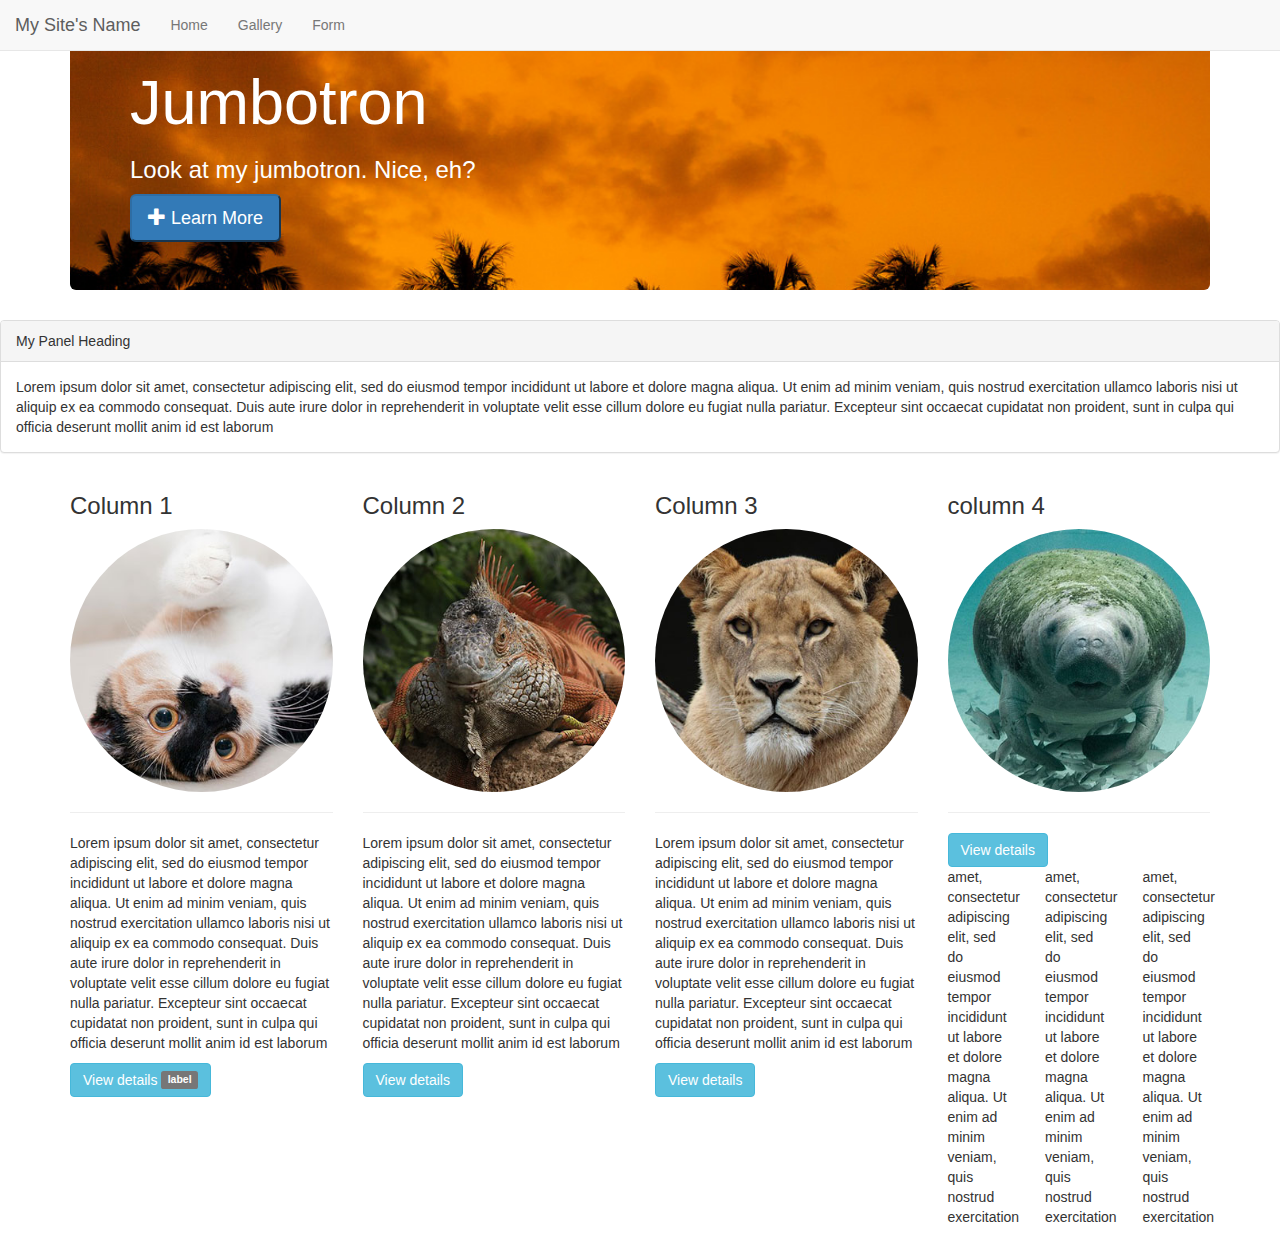
<file: index.html>
<!DOCTYPE html>
  <head>
    <meta charset="utf-8">
    <meta http-equiv="X-UA-Compatible" content="IE=edge">
    <meta name="viewport" content="width=device-width, initial-scale=1">

    <link rel="icon" href="../../favicon.ico">

    <title>Bootstrap Number One</title>

    <!-- Bootstrap core CSS -->
      <!--
<link rel="stylesheet" href="https://maxcdn.bootstrapcdn.com/bootstrap/3.3.5/css/bootstrap.min.css">	
<link rel="stylesheet" href="https://maxcdn.bootstrapcdn.com/bootstrap/3.3.5/css/bootstrap-theme.min.css"> 
-->

<link rel="stylesheet" type="text/css" href="css/bootstrap.css">

    <!-- Custom styles for this template -->
    <link href="css/stylesheet.css" rel="stylesheet"/>

       <!-- HTML5 shim and Respond.js for IE8 support of HTML5 elements and media queries -->
    <!--[if lt IE 9]>
      <script src="https://oss.maxcdn.com/html5shiv/3.7.2/html5shiv.min.js"></script>
      <script src="https://oss.maxcdn.com/respond/1.4.2/respond.min.js"></script>
    <![endif]-->
  </head>

  <body>
      <nav class="navbar navbar-fixed-top navbar-default">
<div class="navbar-header">
<a class="navbar-brand" href="#">My Site's Name</a>

<button type="button" class="navbar-toggle" data-toggle="collapse" data-target="#myNavbar">Menu</button> 
</div>

<div class="collapse navbar-collapse" id="myNavbar">
    
<ul class="nav navbar-nav">
<li><a href="index.html">Home</a></li>
<li><a href="gallery.html">Gallery</a></li>
<li><a href="form.html">Form</a></li>
</ul>
</div><!-- navbar collapse -->
</nav>

 
    
<div class="container">
  <div class="jumbotron">
  <h1 class="jumboheader">Jumbotron</h1>
  <h3 class="jumbosubheader"> Look at my jumbotron.  Nice, eh?</h3>
  <button class="btn-lg btn-primary"><span class="glyphicon glyphicon-plus"></span> Learn More</button>
  
  </div>
  </div>
  

  
  <div class="panel panel-default">
    <div class="panel-heading">My Panel Heading</div>
    <div class="panel-body">Lorem ipsum dolor sit 
    amet, consectetur adipiscing elit, sed do eiusmod 
    tempor incididunt ut labore et dolore magna aliqua. 
    Ut enim ad minim veniam, quis nostrud exercitation 
    ullamco laboris nisi ut aliquip ex ea commodo 
    consequat. Duis aute irure dolor in reprehenderit 
    in voluptate velit esse cillum dolore eu fugiat 
    nulla pariatur. Excepteur sint occaecat cupidatat 
    non proident, sunt in culpa qui officia deserunt 
    mollit anim id est laborum</div>
    
  </div>
    
    
   <div class="container">
     <div class="row">
       <div class="col-xs-12 col-sm-6 col-md-3" id="first">
         <h3>Column 1</h1>
         <img class="img-responsive img-circle" src="image/cat1.jpg"/>
         <hr>
         <p>Lorem ipsum dolor sit amet, consectetur adipiscing 
         elit, sed do eiusmod tempor incididunt ut labore et 
         dolore magna aliqua. Ut enim ad minim veniam, quis 
         nostrud exercitation ullamco laboris nisi ut aliquip 
         ex ea commodo consequat. Duis aute irure dolor in 
         reprehenderit in voluptate velit esse cillum dolore eu 
         fugiat nulla pariatur. Excepteur sint occaecat cupidatat 
          non proident, sunt in culpa qui officia deserunt 
          mollit anim id est laborum</p>
          
        <button class="btn btn-info">View details <span class="label label-default"> label</span></span></button>
        
       </div>
       
       <div class="col-xs-12 col-sm-6 col-md-3" id="second">
         <h3>Column 2</h3>
         <img class="img-responsive img-circle" src="image/iguana2.jpg"/>
         <hr>
         <p>Lorem ipsum dolor sit 
    amet, consectetur adipiscing elit, sed do eiusmod 
    tempor incididunt ut labore et dolore magna aliqua. 
    Ut enim ad minim veniam, quis nostrud exercitation 
    ullamco laboris nisi ut aliquip ex ea commodo 
    consequat. Duis aute irure dolor in reprehenderit 
    in voluptate velit esse cillum dolore eu fugiat 
    nulla pariatur. Excepteur sint occaecat cupidatat 
    non proident, sunt in culpa qui officia deserunt 
    mollit anim id est laborum</p>
    <button class="btn btn-info">View details</button>
        </div>
        
        <div class="col-xs-12 col-sm-6 col-md-3" id="third">
          <h3>Column 3</h3>
           <img class="img-responsive img-circle" src="image/cat3.jpg"/>
           <hr>
           <p>Lorem ipsum dolor sit 
    amet, consectetur adipiscing elit, sed do eiusmod 
    tempor incididunt ut labore et dolore magna aliqua. 
    Ut enim ad minim veniam, quis nostrud exercitation 
    ullamco laboris nisi ut aliquip ex ea commodo 
    consequat. Duis aute irure dolor in reprehenderit 
    in voluptate velit esse cillum dolore eu fugiat 
    nulla pariatur. Excepteur sint occaecat cupidatat 
    non proident, sunt in culpa qui officia deserunt 
    mollit anim id est laborum</p>
    <button class="btn btn-info">View details</button>
        </div>
        
        <div class="col-xs-12 col-sm-6 col-md-3" id="fourth">
          <h3>column 4</h3>
          <img class="img-responsive img-circle" src="image/manatee2.jpg"/>
          <hr>
    <button class="btn btn-info">View details</button>
           <div class="row">
               <div class="col-sm-4"
               <p>amet, consectetur adipiscing elit, sed do eiusmod 
    tempor incididunt ut labore et dolore magna aliqua. 
    Ut enim ad minim veniam, quis nostrud exercitation </p>
               </div>
           <div class="col-sm-4"
               <p>amet, consectetur adipiscing elit, sed do eiusmod 
    tempor incididunt ut labore et dolore magna aliqua. 
    Ut enim ad minim veniam, quis nostrud exercitation  </p>
           </div>
           <div class="col-sm-4"
               <p>amet, consectetur adipiscing elit, sed do eiusmod 
    tempor incididunt ut labore et dolore magna aliqua. 
    Ut enim ad minim veniam, quis nostrud exercitation  </p>
           </div>
           </div>
            
        </div>
        
     
        
       
     </div> 
   
   </div>
    
  

    <!-- Bootstrap core JavaScript
    ================================================== -->
    <!-- Placed at the end of the document so the pages load faster -->
    <script src="https://ajax.googleapis.com/ajax/libs/jquery/1.11.3/jquery.min.js"></script>
<!-- Latest compiled and minified JavaScript -->
<script src="https://maxcdn.bootstrapcdn.com/bootstrap/3.3.5/js/bootstrap.min.js"></script>
  </body>
</html>
</file>
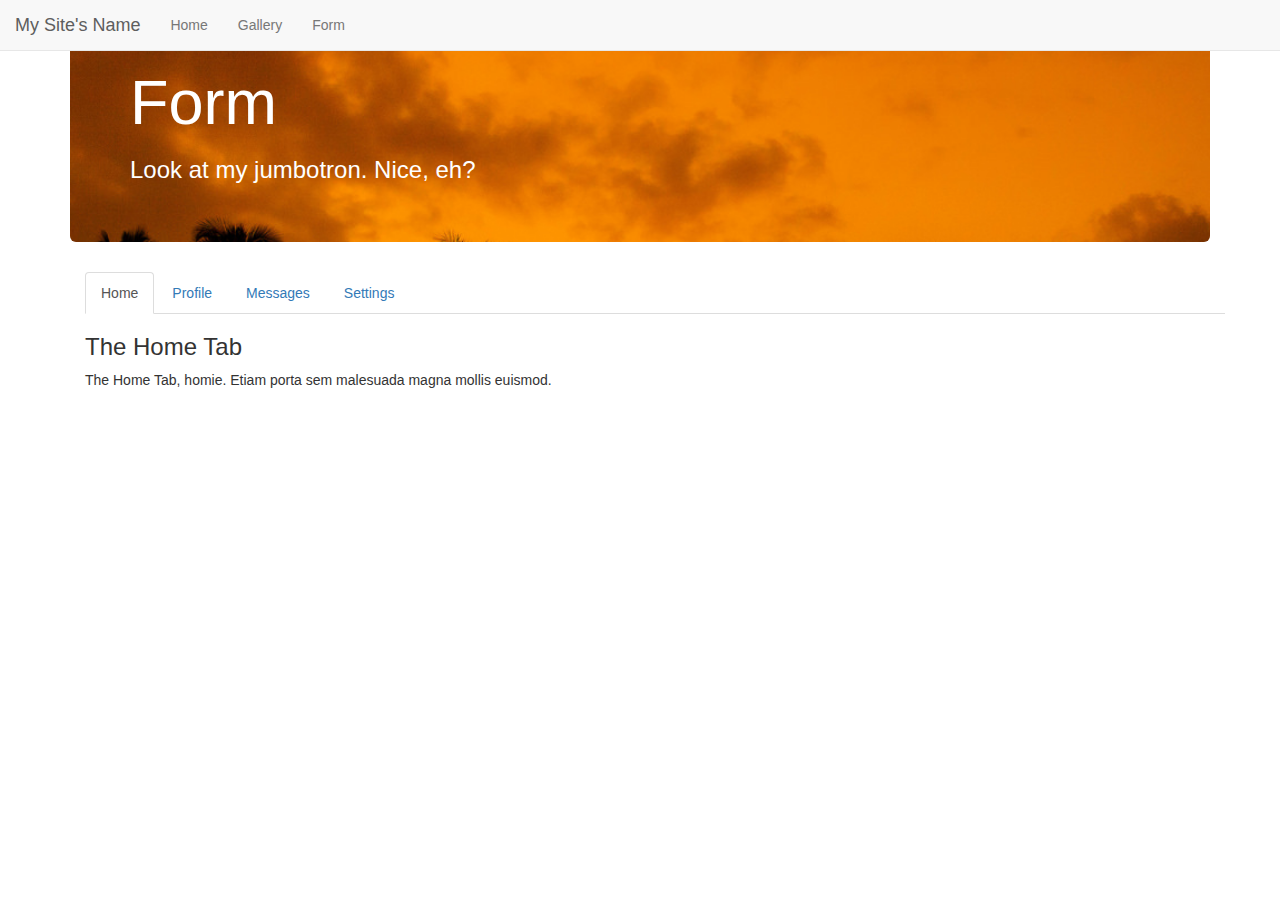
<file: form.html>
<!DOCTYPE html>
  <head>
    <meta charset="utf-8">
    <meta http-equiv="X-UA-Compatible" content="IE=edge">
    <meta name="viewport" content="width=device-width, initial-scale=1">

    <link rel="icon" href="../../favicon.ico">

    <title>Bootstrap Number One</title>

    <!-- Bootstrap core CSS -->
      <!--
<link rel="stylesheet" href="https://maxcdn.bootstrapcdn.com/bootstrap/3.3.5/css/bootstrap.min.css">	
<link rel="stylesheet" href="https://maxcdn.bootstrapcdn.com/bootstrap/3.3.5/css/bootstrap-theme.min.css"> 
-->

<link rel="stylesheet" type="text/css" href="css/bootstrap.css">

    <!-- Custom styles for this template -->
    <link href="css/stylesheet.css" rel="stylesheet"/>

       <!-- HTML5 shim and Respond.js for IE8 support of HTML5 elements and media queries -->
    <!--[if lt IE 9]>
      <script src="https://oss.maxcdn.com/html5shiv/3.7.2/html5shiv.min.js"></script>
      <script src="https://oss.maxcdn.com/respond/1.4.2/respond.min.js"></script>
    <![endif]-->
  </head>

  <body>
      <nav class="navbar navbar-fixed-top navbar-default">
<div class="navbar-header">
<a class="navbar-brand" href="#">My Site's Name</a>

<button type="button" class="navbar-toggle" data-toggle="collapse" data-target="#myNavbar">Menu</button> 
</div>

<div class="collapse navbar-collapse" id="myNavbar">
    
<ul class="nav navbar-nav">
<li><a href="index.html">Home</a></li>
<li><a href="gallery.html">Gallery</a></li>
<li><a href="form.html">Form</a></li>
</ul>
</div><!-- navbar collapse -->
</nav>

<div class="container">
  <div class="jumbotron">
  <h1 class="jumboheader">Form</h1>
  <h3 class="jumbosubheader"> Look at my jumbotron.  Nice, eh?</h3>
  
</div>
  
  
  
  <div class="container">
        
        <div>

  <!-- Nav tabs -->
  <ul class="nav nav-tabs">
    <li class="active"><a href="#home" data-toggle="tab">Home</a></li>
    <li><a href="#profile" data-toggle="tab">Profile</a></li>
    <li><a href="#messages" data-toggle="tab">Messages</a></li>
    <li><a href="#settings" data-toggle="tab">Settings</a></li>
  </ul>
  <!-- Tab panes -->
  <div class="tab-content">
    
    <div class="tab-pane active" id="home">
      <h3>The Home Tab</h3>
      The Home Tab, homie. Etiam porta sem malesuada magna mollis euismod.</div>
  <div class="tab-pane" id="profile">
    <h3>The Profile Tab</h3>
    The profile tab, Professor. Fusce dapibus, tellus ac cursus commodo, tortor mauris condimentum nibh</div>
 <div class="tab-pane" id="messages"> 
   <h3>The Message Tab</h3>
   The Message tab, you hot mess. Donec sed odio dui.</div>
 
  <div class="tab-pane" id="settings">
    <h3>The Settings Tab</h3>
    The Settings tab, Settler. Semper ubi sububi, Carl.</div>
  </div>
 
  </div>
  
  
  
  
   <!-- Bootstrap core JavaScript
    ================================================== -->
    <!-- Placed at the end of the document so the pages load faster -->
    <script src="https://ajax.googleapis.com/ajax/libs/jquery/1.11.3/jquery.min.js"></script>
<!-- Latest compiled and minified JavaScript -->
<script src="https://maxcdn.bootstrapcdn.com/bootstrap/3.3.5/js/bootstrap.min.js"></script>
  </body>
</html>
</file>
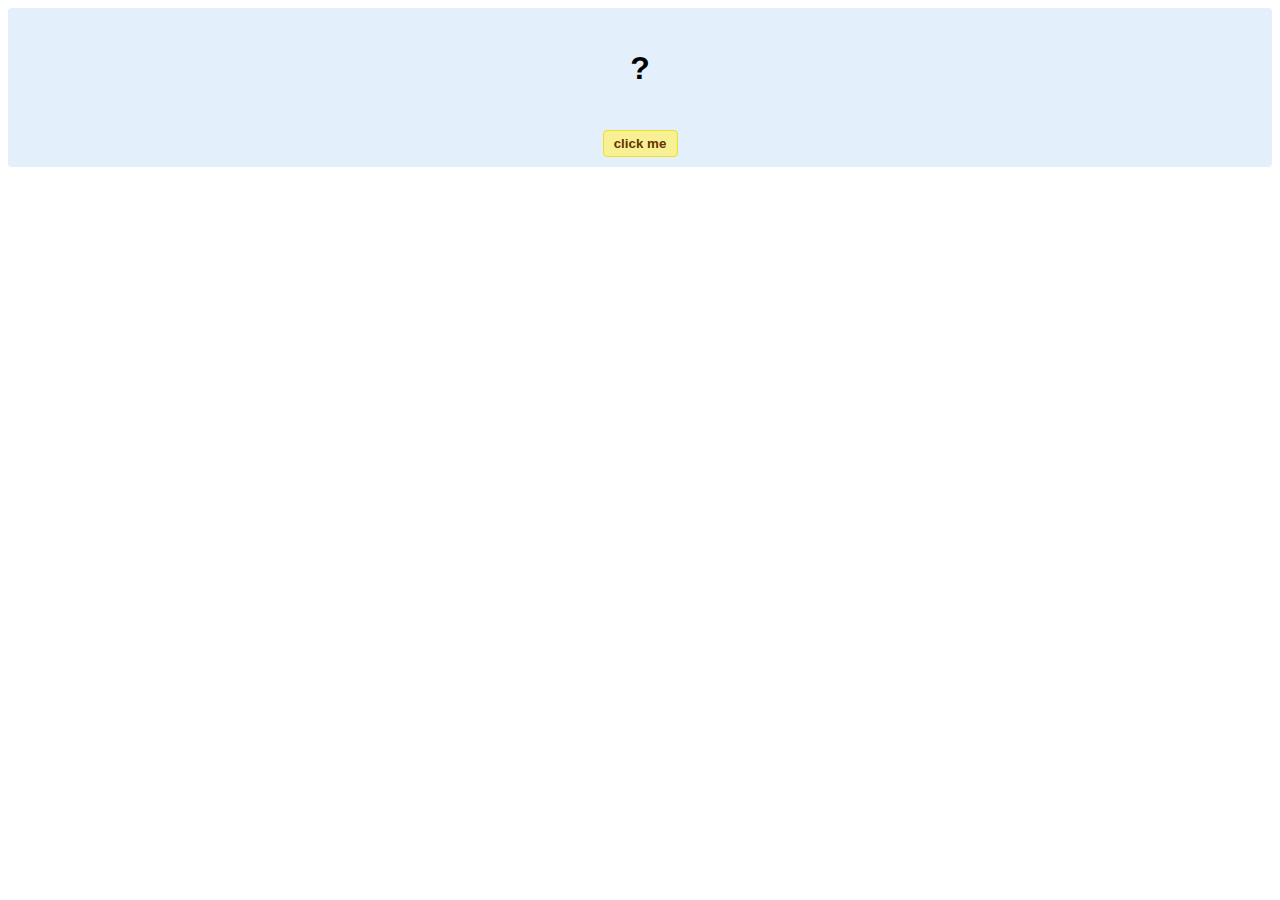
<file: hello-world.html>
<!DOCTYPE html>
<!-- HTML5 Hello world by kirupa - http://www.kirupa.com/html5/getting_your_feet_wet_html5_pg1.htm -->
<html lang="en-us">

<head>
<meta charset="utf-8">
<title>Hello...</title>
<style type="text/css">
#mainContent {
	font-family: Arial, Helvetica, sans-serif;
	font-size: xx-large;
	font-weight: bold;
	background-color: #E3F0FB;
	border-radius: 4px;
	padding: 10px;
	text-align: center;
}
.buttonStyle {
	border-radius: 4px;
	border: thin solid #F0E020;
	padding: 5px;
	background-color: #F8F094;
	font-family: "Segoe UI", Tahoma, Geneva, Verdana, sans-serif;
	font-weight: bold;
	color: #663300;
	width: 75px;
}

.buttonStyle:hover {
	border: thin solid #FFCC00;
	background-color: #FCF9D6;
	color: #996633;
	cursor: pointer;
}
.buttonStyle:active {
	border: thin solid #99CC00;
	background-color: #F5FFD2;
	color: #669900;
	cursor: pointer;
}

</style>
</head>

<body>
<div id="mainContent">
<p id="helloText">?</p>
<button id="clickButton" class="buttonStyle">click me</button>
</div>
<script> 
var myButton = document.getElementById("clickButton");
var myText = document.getElementById("helloText");

myButton.addEventListener('click', doSomething, false)

function doSomething() {
	myText.textContent = "hello, world!";
}
</script>

</body>
</html>
</file>
<file: css/stylesheet.css>
.jumbotron{
    background-image:url('../image/sky.jpg');
    background-size:cover;
    
}

.jumbotron>h1{
    color: white;
}

.jumbosubheader{
    color: white;
}

/*.img-circle {
  border-radius: 50%;*/
  
  @media only screen and (max-width:699px){
      .img-circle{border-radius: 5%;}
  }
  
.carousel-inner img {
  margin: auto;
}
</file>
